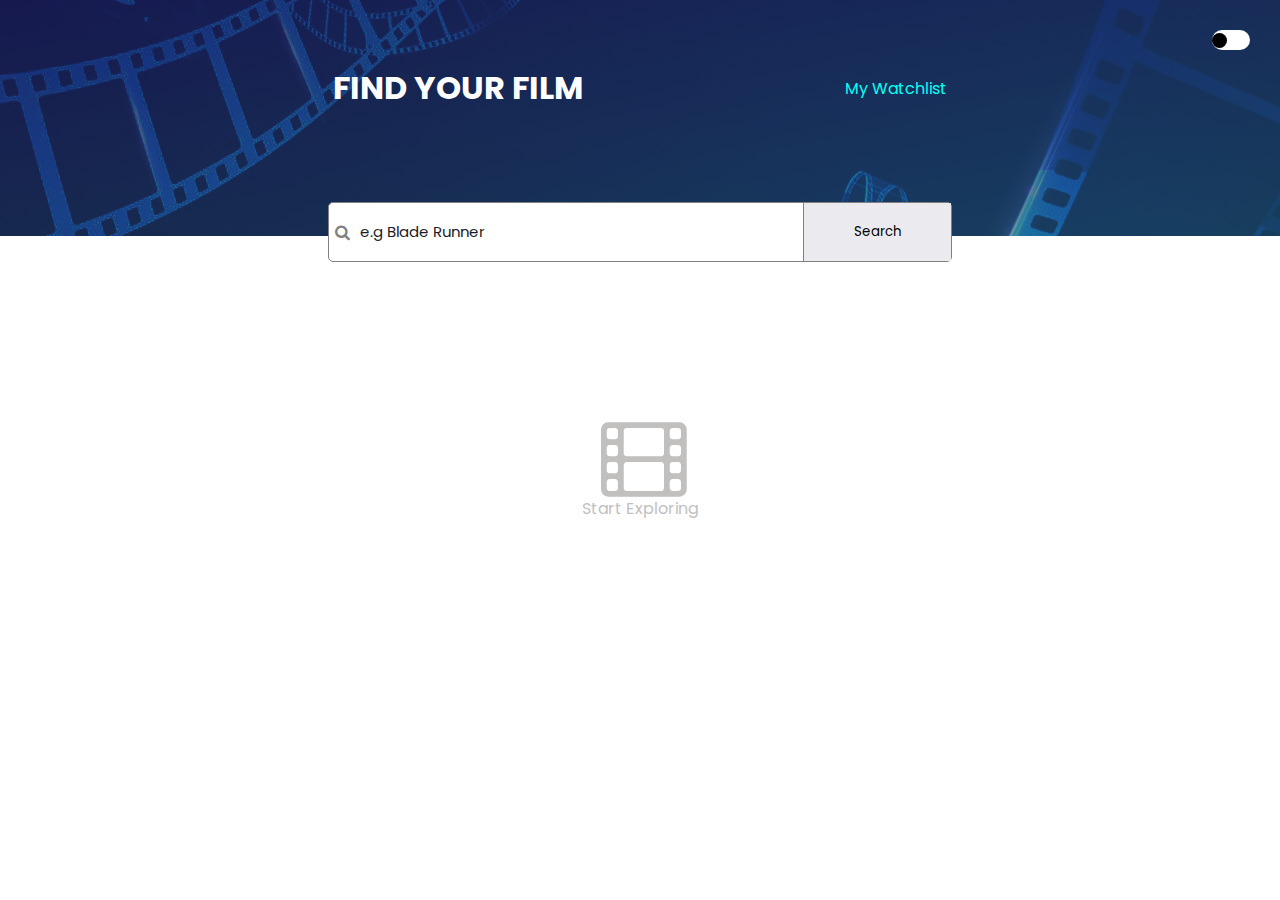
<file: index.html>
<!DOCTYPE html>
<html lang="en">
<head>
  <meta charset="UTF-8">
  <meta name="viewport" content="width=device-width, initial-scale=1.0">
  <link href="https://stackpath.bootstrapcdn.com/font-awesome/4.7.0/css/font-awesome.min.css" rel="stylesheet">
  <link rel="icon" type="image/png" size="32x32" href="images/favicon.png">
  <link rel="stylesheet" href="styles.css">
  <script src="script.js" defer></script>
  
  <title>MOVIE WATCHLIST</title>
</head>
<body>
  <header>
    <div class="header-intro">
        <h1>FIND YOUR FILM</h1>
        <a href="watchlist.htm">My Watchlist</a>
    </div>
    <div class="search-input">
        <i  class="fa fa-search" aria-hidden="true"></i>
        <input type="search" placeholder="e.g Blade Runner">
        <button  id="search-btn">Search</button>
    </div>
  </header>
  <main>
    <div id="movie"></div>
    <div class="explore">
        <i class="fa fa-film" aria-hidden="true"></i>
        <p>Start Exploring</p>
    </div>
  </main>
  <div class="switch-theme">
    <div class="toggle"></div>
</div>
</body>
</file>
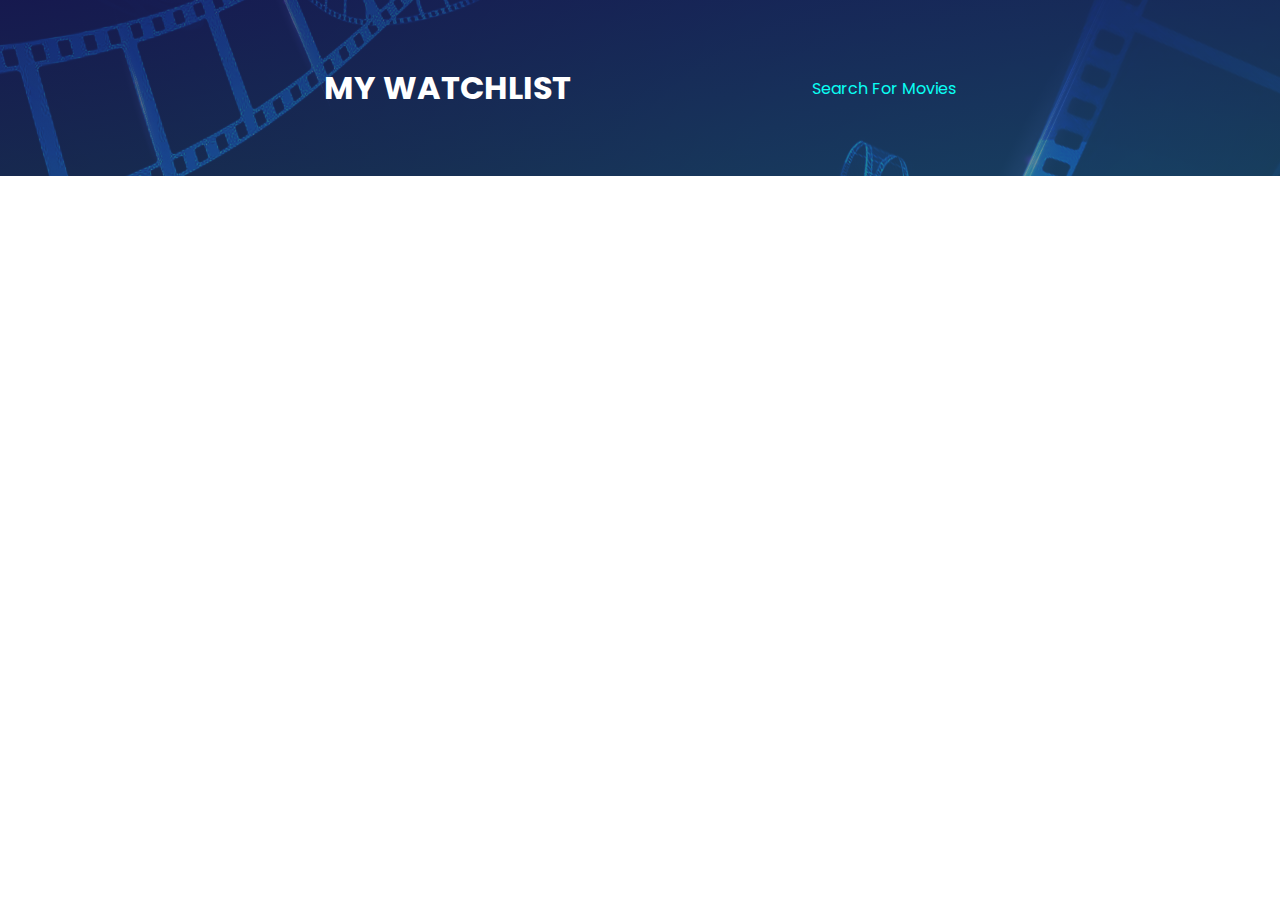
<file: watchlist.htm>
<!DOCTYPE html>
<html lang="en">
<head>
  <meta charset="UTF-8">
  <meta name="viewport" content="width=device-width, initial-scale=1.0">
  <link href="https://stackpath.bootstrapcdn.com/font-awesome/4.7.0/css/font-awesome.min.css" rel="stylesheet">
  <link rel="icon" type="image/png" size="32x32" href="images/favicon.png">
  <link rel="stylesheet" href="styles.css">
  <script src="watchlist.js" defer></script>
  
  <title>MOVIE WATCHLIST</title>
</head>
<body>
  <header>
    <div class="header-intro">
        <h1>MY WATCHLIST</h1>
        <a href="index.html">Search For Movies</a>
    </div>
  </header>
  <main>
    <div class="explore">
    </div>
  </main>
</div>
</body>
</file>
<file: styles.css>
@import url('https://fonts.googleapis.com/css2?family=Poppins:wght@400;700&family=Public+Sans:wght@400;500;700&display=swap');
*,*::before,*::after{
    margin: 0;
    padding: 0;
    box-sizing:border-box;
}
:root{
    --main-background: white;
    --header-color: white;
    --input-background: white;
    --search-button-color: black;
    --placeholder-color:  rgb(32, 26, 37);
    --link-color: rgb(10, 255, 243);
    --explore-fa-color:rgb(194, 191, 191);
    --button-background:  rgba(234, 234, 238, 0.932);
    --para-span-color: black;
    --row-color: blue;
} 
.theme2{
    --main-background: black;
    --header-color: white;
    --input-background: rgba(35, 32, 37, 0.932);
    --search-button-color:rgb(250, 248, 248);
    --placeholder-color:  rgb(250, 244, 255);
    --link-color: rgb(10, 255, 243);
    --explore-fa-color:rgb(194, 191, 191);
    --button-background:  rgba(20, 14, 29, 0.932);
    --para-span-color: white;
    --row-color: yellow;
}
body{
    background-color:var(--main-background);
    font-family:  'Poppins', sans-serif;
}
button{
    border:none;
    font-family: inherit;
    cursor:pointer;
}
.fa{
    color:grey;
    margin-left: .4em;
}
img{
    max-width: 100%;
    object-fit: cover;
}
 input{
    border: none;
    font-family:'Poppins', sans-serif;
    padding: .7em;
    color:var(--search-button-color);
    background-color:var(--input-background);
    font-size: 14px;
    width:80%;
}
input:focus{
    outline: none;
}
a{
    text-decoration: none;
    font-family: inherit;
    color: var(--link-color);
}
p,
span{
    color:var(--para-span-color);
}



.switch-theme{
    position: absolute;
    top:5px;
    right: 5px;
    background-color:var(--main-background);
    width: 12%;
    height: 20px;
    border-radius: 10px;;
}
.toggle{
    background-color:  var(--para-span-color);
    position: relative;
    top:3px;
    left: 2%;
    cursor:pointer;
    width: 15px;
    height:15px;
    border-radius: 20px;
}
header{
    background-image:linear-gradient(to bottom right,rgba(27, 27, 88, 0.815),rgba(37, 79, 104, 0.61)), url('images/blockbuster.png');
    background-size: cover;
    background-repeat: no-repeat;
    background-position: center;
    padding: 4em 1em;
}
.header-intro{
    display: flex;
    justify-content: space-around;
    color:var(--header-color);
}
.search-input{
    position: relative;
    bottom: -74px;
    border:1.2px solid grey;
    background-color: var(--input-background);
    border-radius: 5px;
    display:flex;
    align-items: center;
    justify-content: space-evenly;
}

 input::placeholder{
    color: var(--placeholder-color);
    font-size: 15px;
    font-family: 'Poppins',sans-serif;
}
.search-input button{
    border-left: 1px solid grey;
    padding: 10px;
    height: 100%;
    color:var(--search-button-color);
    background-color: var(--button-background);
}


.explore{
    text-align: center;
    position: relative;
    bottom:  -100px;
}
.explore .fa{
    font-size:80px;
    color:var(--explore-fa-color);
    margin-right:.3em;
}
.explore p{
    color:var(--explore-fa-color);
}


.movie-contents{
    margin-block: 2em;
    display: flex;
    flex-direction: column;
    align-items: center;
    justify-content: center;
    padding-inline:  1em;
    border-bottom: 1px solid grey;
    padding-bottom:  3em;
}
.movie-contents h1{
    font-size: 20px;
    margin-inline:  .4em;
    color:var(--para-span-color);
}

.movie-contents img{
    width: 60%;
}
.movie-poster{
    margin-inline: 1em;
    text-align: center;
}
.movie-contents span{
    font-size: 14px;
}
.row{
    display: flex;
    justify-content: space-around;
    margin-block:.7em;
}
.row span{
    color:var(--row-color)!important;
}
.movie-detailsheader{
    display: flex;
    align-items: center;
}
.movie-contents .fa{
    border: 2px solid var(--search-button-color);
    border-radius: 50%;
    font-size: 13px;
    margin-inline:2px;
    cursor: pointer;
    padding:2px 3px;
    color:inherit;
}
.movie-detailsheader .fa{
    color:  rgb(255, 208, 0);
    border:none;
}






@media (min-width:900px) {
    .switch-theme{
        top: 30px;
        right: 30px;
        width: 3%;
    }
    header{
        margin-bottom: 5em;
    }
    .header-intro{
        width: 70%;
        align-items: center;
        margin-inline: auto;
    }
    .search-input{
        width: 50%;
        margin-inline: auto;
        padding-block: 0em;
        bottom:-90px;
    }
    .search-input button{
        padding: 19px 50px;
        top:1px;
    }
    .search-input button:hover{
        opacity: .8;
    }
    .movie-contents{
        flex-direction: row;
        max-width: 60%;
        margin-inline: auto;
    }
    .movie-contents img{
        width: 100%;
    }
    .movie-contents h1{
        font-size: 25px;
    }
    .fa-plus{
       font-size: 16px !important; 
    }
    .fa-plus:hover,
    .fa-minus:hover{
        border: 2px solid blue;
        color: blue;
        transform: scale(1.16);
    }
}
</file>
